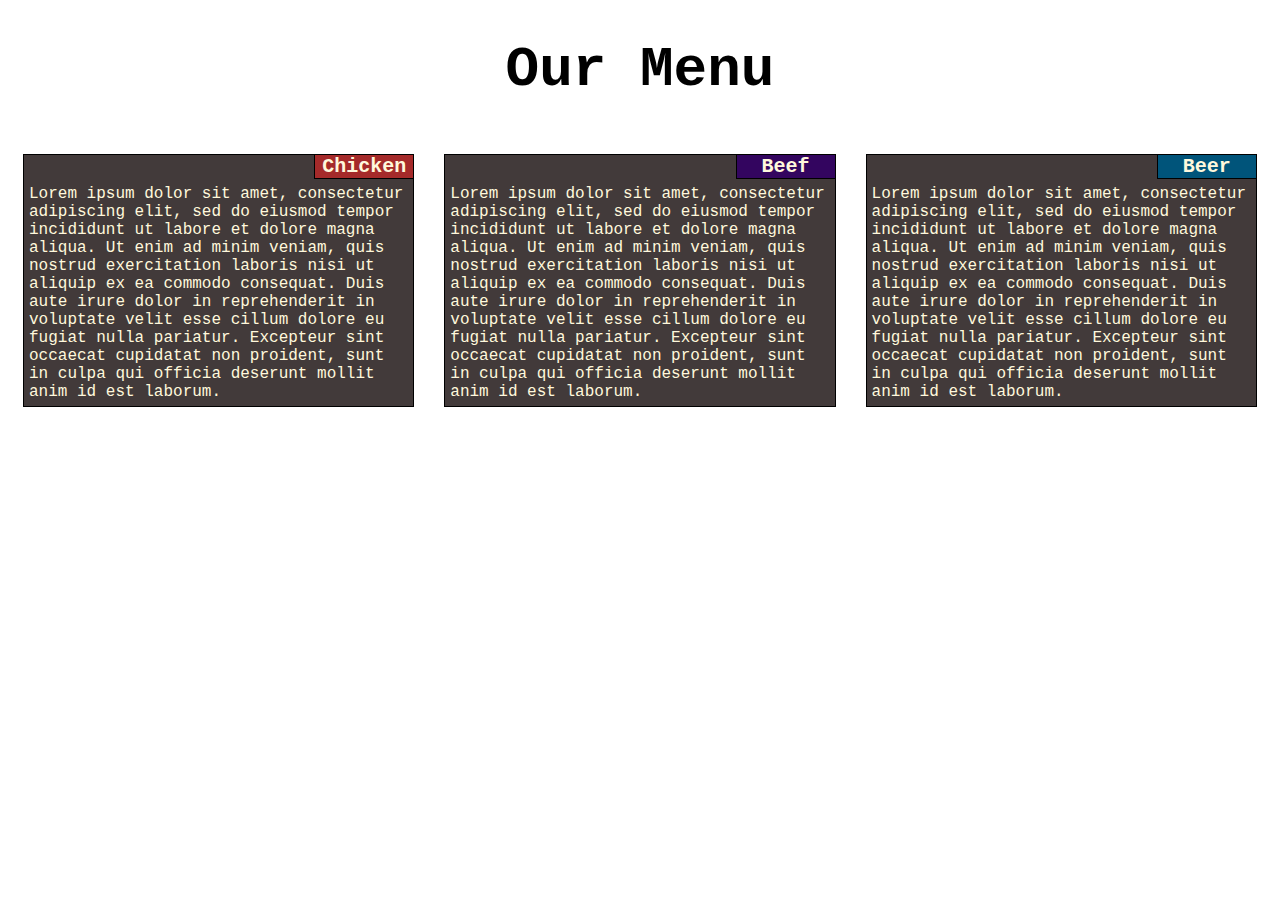
<file: module2-solution/index.html>
<!DOCTYPE html>
<html lang="en">
<head>
    <meta charset="UTF-8">
    <meta http-equiv="X-UA-Compatible" content="IE=edge">
    <meta name="viewport" content="width=device-width, initial-scale=1.0">
    <title>Document</title>
    <link rel="stylesheet" href="css/style.css">
</head>
<body>
    <div class="heading">
        <h1>Our Menu</h1>
    </div>

    <div class="container">
        <div class="col-lg-4 col-md-6 col-sm-12">
            <div class="box">
                <div class="tab">
                    <div class="title1">Chicken</div>
                    <div class="content"> 
                    Lorem ipsum dolor sit amet, 
                    consectetur adipiscing elit, 
                    sed do eiusmod tempor incididunt ut 
                    labore et dolore magna aliqua. Ut enim 
                    ad minim veniam, quis nostrud exercitation 
                    laboris nisi ut aliquip ex ea commodo 
                    consequat. Duis aute irure dolor in 
                    reprehenderit in voluptate velit esse 
                    cillum dolore eu fugiat nulla pariatur. 
                    Excepteur sint occaecat cupidatat non 
                    proident, sunt in culpa qui officia 
                    deserunt mollit anim id est laborum.
                    </div>
                </div>
            </div>
        </div>
        <div class="col-lg-4 col-md-6 col-sm-12">
            <div class="box">
                <div class="tab">
                    <div class="title2">Beef</div>
                    <div class="content"> 
                        Lorem ipsum dolor sit amet, 
                        consectetur adipiscing elit, 
                        sed do eiusmod tempor incididunt ut 
                        labore et dolore magna aliqua. Ut enim 
                        ad minim veniam, quis nostrud exercitation 
                        laboris nisi ut aliquip ex ea commodo 
                        consequat. Duis aute irure dolor in 
                        reprehenderit in voluptate velit esse 
                        cillum dolore eu fugiat nulla pariatur. 
                        Excepteur sint occaecat cupidatat non 
                        proident, sunt in culpa qui officia 
                        deserunt mollit anim id est laborum.
                    </div>
                </div>
            </div>
        </div>
        <div class="col-lg-4 col-md-12 col-sm-12">
            <div class="box">
                <div class="tab">
                    <div class="title3">Beer</div>
                    <div class="content"> 
                        Lorem ipsum dolor sit amet, 
                        consectetur adipiscing elit, 
                        sed do eiusmod tempor incididunt ut 
                        labore et dolore magna aliqua. Ut enim 
                        ad minim veniam, quis nostrud exercitation 
                        laboris nisi ut aliquip ex ea commodo 
                        consequat. Duis aute irure dolor in 
                        reprehenderit in voluptate velit esse 
                        cillum dolore eu fugiat nulla pariatur. 
                        Excepteur sint occaecat cupidatat non 
                        proident, sunt in culpa qui officia 
                        deserunt mollit anim id est laborum.
                    </div>
                </div>
            </div>
        </div>
    </div>
</body>
</html>
</file>
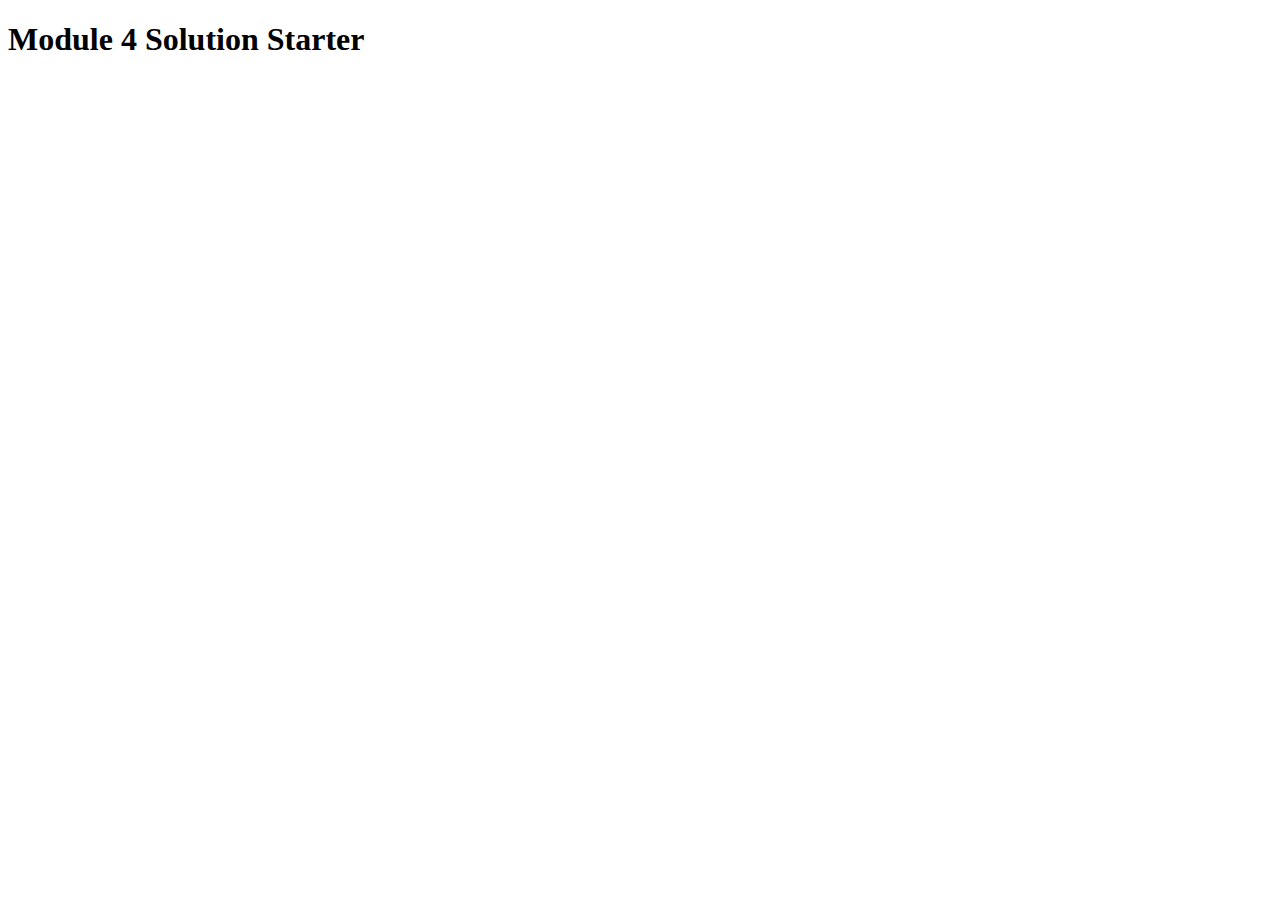
<file: module4-solution/index.html>
<!DOCTYPE html>
<html>
<head>
  <meta charset="utf-8">
  <title>Module 4 Solution Starter</title>
  <script>
    var names = []; // DO NOT REMOVE
  </script>
  <script src="SpeakHello.js"></script>
  <script src="SpeakGoodBye.js"></script>
  <script src="script.js"></script>
</head>
<body>
  <h1>Module 4 Solution Starter</h1>
</body>
</html>
</file>
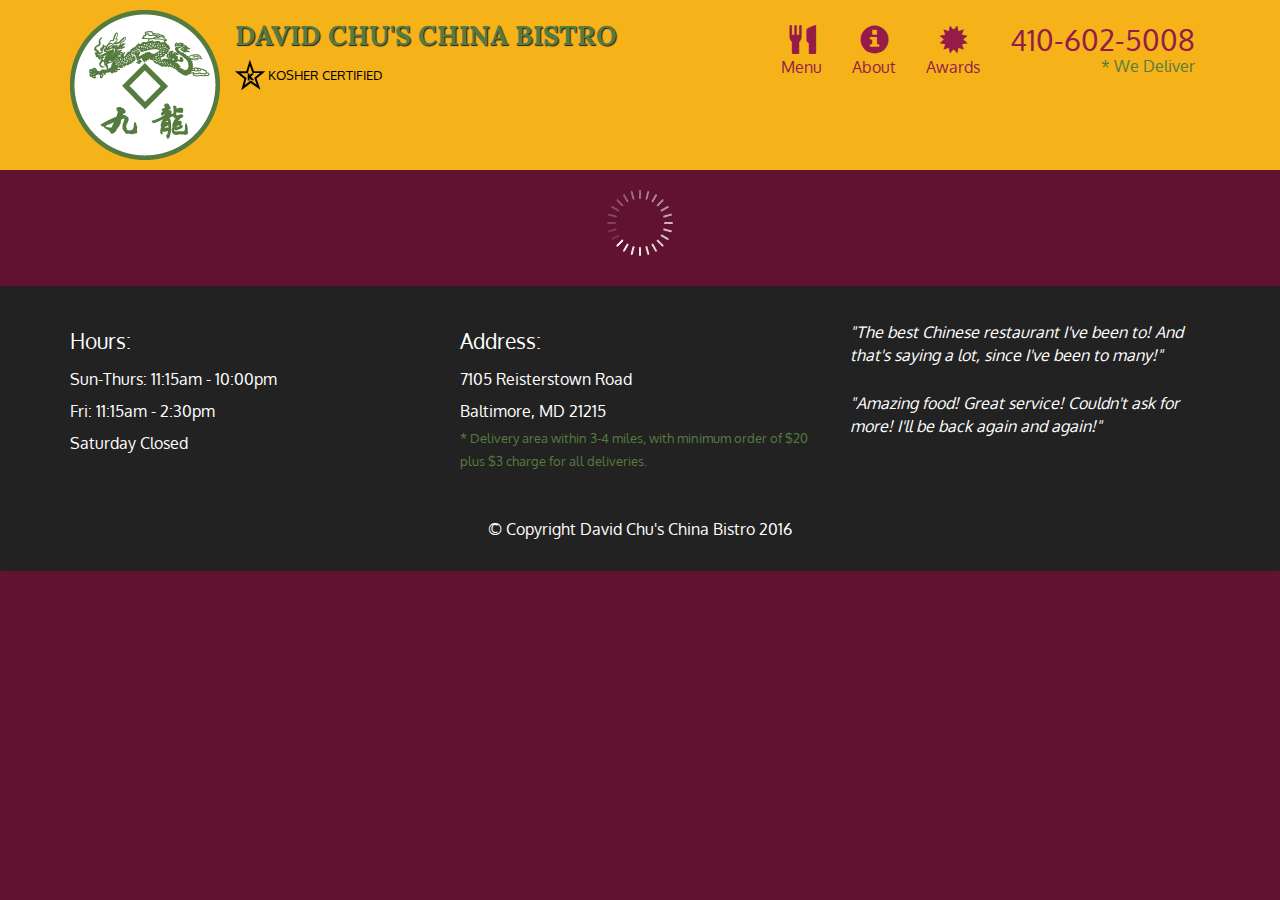
<file: module5-solution/index.html>
<!doctype html>
<html lang="en">
  <head>
    <meta charset="utf-8">
    <meta http-equiv="X-UA-Compatible" content="IE=edge">
    <meta name="viewport" content="width=device-width, initial-scale=1">
    <title>David Chu's China Bistro</title>
    <link rel="stylesheet" href="css/bootstrap.min.css">
    <link rel="stylesheet" href="css/styles.css">
    <link href='https://fonts.googleapis.com/css?family=Oxygen:400,300,700' rel='stylesheet' type='text/css'>
    <link href='https://fonts.googleapis.com/css?family=Lora' rel='stylesheet' type='text/css'>
  </head>
<body>
  <header>
    <nav id="header-nav" class="navbar navbar-default">
      <div class="container">
        <div class="navbar-header">
          <a href="index.html" class="pull-left visible-md visible-lg">
            <div id="logo-img" alt="Logo image"></div>
          </a>

          <div class="navbar-brand">
            <a href="index.html"><h1>David Chu's China Bistro</h1></a>
            <p>
              <img src="images/star-k-logo.png" alt="Kosher certification">
              <span>Kosher Certified</span>
            </p>
          </div>

          <button id="navbarToggle" type="button" class="navbar-toggle collapsed" data-toggle="collapse" data-target="#collapsable-nav" aria-expanded="false">
            <span class="sr-only">Toggle navigation</span>
            <span class="icon-bar"></span>
            <span class="icon-bar"></span>
            <span class="icon-bar"></span>
          </button>
        </div>
        
        <div id="collapsable-nav" class="collapse navbar-collapse">
           <ul id="nav-list" class="nav navbar-nav navbar-right">
            <li id="navHomeButton" class="visible-xs active">
              <a href="index.html">
                <span class="glyphicon glyphicon-home"></span> Home</a>
            </li>
            <li id="navMenuButton">
              <a href="#" onclick="$dc.loadMenuCategories();">
                <span class="glyphicon glyphicon-cutlery"></span><br class="hidden-xs"> Menu</a>
            </li>
            <li>
              <a href="#">
                <span class="glyphicon glyphicon-info-sign"></span><br class="hidden-xs"> About</a>
            </li>
            <li>
              <a href="#">
                <span class="glyphicon glyphicon-certificate"></span><br class="hidden-xs"> Awards</a>
            </li>
            <li id="phone" class="hidden-xs">
              <a href="tel:410-602-5008">
                <span>410-602-5008</span></a><div>* We Deliver</div>
            </li>
          </ul><!-- #nav-list -->
        </div><!-- .collapse .navbar-collapse -->
      </div><!-- .container -->
    </nav><!-- #header-nav -->
  </header>

  <div id="call-btn" class="visible-xs">
    <a class="btn" href="tel:410-602-5008">
    <span class="glyphicon glyphicon-earphone"></span>
    410-602-5008
    </a>
  </div>
  <div id="xs-deliver" class="text-center visible-xs">* We Deliver</div>

  <div id="main-content" class="container"></div>

  <footer class="panel-footer">
    <div class="container">
      <div class="row">
        <section id="hours" class="col-sm-4">
          <span>Hours:</span><br>
          Sun-Thurs: 11:15am - 10:00pm<br>
          Fri: 11:15am - 2:30pm<br>
          Saturday Closed
          <hr class="visible-xs">
        </section>
        <section id="address" class="col-sm-4">
          <span>Address:</span><br>
          7105 Reisterstown Road<br>
          Baltimore, MD 21215
          <p>* Delivery area within 3-4 miles, with minimum order of $20 plus $3 charge for all deliveries.</p>
          <hr class="visible-xs">
        </section>
        <section id="testimonials" class="col-sm-4">
          <p>"The best Chinese restaurant I've been to! And that's saying a lot, since I've been to many!"</p>
          <p>"Amazing food! Great service! Couldn't ask for more! I'll be back again and again!"</p>
        </section>
      </div>
      <div class="text-center">&copy; Copyright David Chu's China Bistro 2016</div>
    </div>
  </footer>

  <!-- jQuery (Bootstrap JS plugins depend on it) -->
  <script src="js/jquery-2.1.4.min.js"></script>
  <script src="js/bootstrap.min.js"></script>
  <script src="js/ajax-utils.js"></script>
  <script src="js/script.js"></script>
</body>
</html>
</file>
<file: module2-solution/css/style.css>
*{
    box-sizing: border-box;
}
.heading{
  text-align: center;
  font-family: Courier New, monospace;
  font-size: 175%;
  }
.container{
    width: 100%;
    
}
.box{
    padding: 15px;
}
.tab {
    position: relative;
}
.title1 {
    background-color: brown;
    color: cornsilk;
    border: black solid 1px;
    text-align: center;
    font-family: Courier New, monospace;
    font-weight: bold;
    font-size: 125%;
    width: 100px;
    height: 25px;
    display: inline-block;
    position: absolute;
    top: 0px;
    right: 0px;
}
.title2 {
  background-color: rgb(51, 5, 95);
  color: cornsilk;
  border: black solid 1px;
  text-align: center;
  font-family: Courier New, monospace;
  font-weight: bold;
  font-size: 125%;
  width: 100px;
  height: 25px;
  display: inline-block;
  position: absolute;
  top: 0px;
  right: 0px;
}
.title3 {
  background-color: rgb(0, 84, 122);
  color: cornsilk;
  border: black solid 1px;
  text-align: center;
  font-family: Courier New, monospace;
  font-weight: bold;
  font-size: 125%;
  width: 100px;
  height: 25px;
  display: inline-block;
  position: absolute;
  top: 0px;
  right: 0px;
}
.content {
    background-color: rgb(66, 58, 58);
    color: cornsilk;
    border: black solid 1px;
    padding: 30px 5px 5px;
    font-family: Courier New, monospace;
}

@media (min-width: 992px) {
    .col-lg-1, .col-lg-2, .col-lg-3, .col-lg-4, .col-lg-5, .col-lg-6, .col-lg-7, .col-lg-8, .col-lg-9, .col-lg-10, .col-lg-11, .col-lg-12 {
      float: left;
    }
    .col-lg-1 {
        width: 8.33%;
      }
      .col-lg-2 {
        width: 16.66%;
      }
      .col-lg-3 {
        width: 25%;
      }
      .col-lg-4 {
        width: 33.33%;
      }
      .col-lg-5 {
        width: 41.66%;
      }
      .col-lg-6 {
        width: 50%;
      }
      .col-lg-7 {
        width: 58.33%;
      }
      .col-lg-8 {
        width: 66.66%;
      }
      .col-lg-9 {
        width: 74.99%;
      }
      .col-lg-10 {
        width: 83.33%;
      }
      .col-lg-11 {
        width: 91.66%;
      }
      .col-lg-12 {
        width: 100%;
      }
  }

  @media (min-width: 768px) and (max-width: 991px) {
    .col-md-1, .col-md-2, .col-md-3, .col-md-4, .col-md-5, .col-md-6, .col-md-7, .col-md-8, .col-md-9, .col-md-10, .col-md-11, .col-md-12 {
      float: left;
    }
    .col-md-1 {
        width: 8.33%;
      }
      .col-md-2 {
        width: 16.66%;
      }
      .col-md-3 {
        width: 25%;
      }
      .col-md-4 {
        width: 33.33%;
      }
      .col-md-5 {
        width: 41.66%;
      }
      .col-md-6 {
        width: 50%;
      }
      .col-md-7 {
        width: 58.33%;
      }
      .col-md-8 {
        width: 66.66%;
      }
      .col-md-9 {
        width: 74.99%;
      }
      .col-md-10 {
        width: 83.33%;
      }
      .col-md-11 {
        width: 91.66%;
      }
      .col-md-12 {
        width: 100%;
      }
  }
  

@media (max-width: 767px) {
    .col-sm-1, .col-sm-2, .col-sm-3, .col-sm-4, .col-sm-5, .col-sm-6, .col-sm-7, .col-sm-8, .col-sm-9, .col-sm-10, .col-sm-11, .col-sm-12 {
        float: left;
      }
      .col-sm-1 {
        width: 8.33%;
      }
      .col-sm-2 {
        width: 16.66%;
      }
      .col-sm-3 {
        width: 25%;
      }
      .col-sm-4 {
        width: 33.33%;
      }
      .col-sm-5 {
        width: 41.66%;
      }
      .col-sm-6 {
        width: 50%;
      }
      .col-sm-7 {
        width: 58.33%;
      }
      .col-sm-8 {
        width: 66.66%;
      }
      .col-sm-9 {
        width: 74.99%;
      }
      .col-sm-10 {
        width: 83.33%;
      }
      .col-sm-11 {
        width: 91.66%;
      }
      .col-sm-12 {
        width: 100%;
      }
    }
</file>
<file: module5-solution/css/styles.css>
body {
  font-size: 16px;
  color: #fff;
  background-color: #61122f;
  font-family: 'Oxygen', sans-serif;
}

/** HEADER **/
#header-nav {
  background-color: #f6b319;
  border-radius: 0;
  border: 0;
}

#logo-img {
  background: url('../images/restaurant-logo_large.png') no-repeat;
  width: 150px;
  height: 150px;
  margin: 10px 15px 10px 0;
}

.navbar-brand {
  padding-top: 25px;
}
.navbar-brand h1 { /* Restaurant name */
  font-family: 'Lora', serif;
  color: #557c3e;
  font-size: 1.5em;
  text-transform: uppercase;
  font-weight: bold;
  text-shadow: 1px 1px 1px #222;
  margin-top: 0;
  margin-bottom: 0;
  line-height: .75;
}
.navbar-brand a:hover, .navbar-brand a:focus {
  text-decoration: none;
}
.navbar-brand p { /* Kosher cert */
  color: #000;
  text-transform: uppercase;
  font-size: .7em;
  margin-top: 15px;
}
.navbar-brand p span { /* Star-K */
  vertical-align: middle;
}

#nav-list {
  margin-top: 10px;
}
#nav-list a {
  color: #951C49;
  text-align: center;
}
#nav-list a:hover {
  background: #E7E7E7;
}
#nav-list a span {
  font-size: 1.8em;
}

#phone {
  margin-top: 5px;
}
#phone a { /* Phone number */
  text-align: right;
  padding-bottom: 0;
}
#phone div { /* We Deliver */
  color: #557c3e;
  text-align: right;
  padding-right: 15px;
}

.navbar-header button.navbar-toggle, .navbar-header .icon-bar {
  border: 1px solid #61122f;
}
.navbar-header button.navbar-toggle {
  clear: both;
  margin-top: -30px;
}
/* END HEADER */

/* FOOTER */
.panel-footer {
  margin-top: 30px;
  padding-top: 35px;
  padding-bottom: 30px;
  background-color: #222;
  border-top: 0;
}
.panel-footer div.row {
  margin-bottom: 35px;
}
#hours, #address {
  line-height: 2;
}
#hours > span, #address > span {
  font-size: 1.3em;
}
#address p {
  color: #557c3e;
  font-size: .8em;
  line-height: 1.8;
}
#testimonials {
  font-style: italic;
}
#testimonials p:nth-child(2) {
  margin-top: 25px;
}
/* END FOOTER */



/* HOME PAGE */
.container .jumbotron {
  box-shadow: 0 0 50px #3F0C1F;
  border: 2px solid #3F0C1F;
}

#menu-tile, #specials-tile, #map-tile {
  height: 250px;
  width: 100%;
  margin-bottom: 15px;
  position: relative;
  border: 2px solid #3F0C1F;
  overflow: hidden;
}
#menu-tile:hover, #specials-tile:hover, #map-tile:hover {
  box-shadow: 0 1px 5px 1px #cccccc;
}
#menu-tile {
  background: url('../images/menu-tile.jpg') no-repeat;
  background-position: center;
}
#specials-tile {
  background: url('../images/specials-tile.jpg') no-repeat;
  background-position: center;
}
#menu-tile span, #specials-tile span, #map-tile span {
  position: absolute;
  bottom: 0;
  right: 0;
  width: 100%;
  text-align: center;
  font-size: 1.6em;
  text-transform: uppercase;
  background-color: #000;
  color: #fff;
  opacity: .8;
}
/* END HOME PAGE */

/* MENU CATEGORIES PAGE */
.category-tile { 
  position: relative;
  border: 2px solid #3F0C1F;
  overflow: hidden;
  width: 200px;
  height: 200px;
  margin: 0 auto 15px;
}
.category-tile span {
  position: absolute;
  bottom: 0;
  right: 0;
  width: 100%;
  text-align: center;
  font-size: 1.2em;
  text-transform: uppercase;
  background-color: #000;
  color: #fff;
  opacity: .8;
}
.category-tile:hover {
  box-shadow: 0 1px 5px 1px #cccccc;
}

#menu-categories-title + div {
  margin-bottom: 50px;
}
/* END MENU CATEGORIES PAGE */

/* SINGLE CATEGORY PAGE */
.menu-item-tile {
  margin-bottom: 25px;
}
.menu-item-tile hr {
  width: 80%;
}
.menu-item-tile .menu-item-price {
  font-size: 1.1em;
  text-align: right;
  margin-top: -15px;
  margin-right: -15px;
}
.menu-item-tile .menu-item-price span {
  font-size: .6em;
}
.menu-item-photo {
  position: relative;
  border: 2px solid #3F0C1F; 
  overflow: hidden;
  padding: 0;
  margin-right: -15px;
  margin-left: auto;
  margin-bottom: 20px;
  max-width: 250px;
}
.menu-item-photo div {
  position: absolute;
  bottom: 0;
  right: 0;
  width: 80px;
  background-color: #557c3e;
  text-align: center;
}
.menu-item-description {
  padding-right: 30px;
}
h3.menu-item-title {
  margin: 0 0 10px;
}
.menu-item-details {
  font-size: .9em;
  font-style: italic;
}
/* END SINGLE CATEGORY PAGE */


/********** Large devices only **********/
@media (min-width: 1200px) {
  .container .jumbotron {
    background: url('../images/jumbotron_1200.jpg') no-repeat;
    height: 675px;
  }
}

/********** Medium devices only **********/
@media (min-width: 992px) and (max-width: 1199px) {
  /* Header */
  #logo-img {
    background: url('../images/restaurant-logo_medium.png') no-repeat;
    width: 100px;
    height: 100px;
    margin: 5px 5px 5px 0;
  }
  /* End Header */

  /* Home Page */
  .container .jumbotron {
    background: url('../images/jumbotron_992.jpg') no-repeat;
    height: 558px;
  }
  /* End Home Page */
}

/********** Small devices only **********/
@media (min-width: 768px) and (max-width: 991px) {
  /* Home Page */
  .container .jumbotron {
    background: url('../images/jumbotron_768.jpg') no-repeat;
    height: 432px;
  }
  /* End Home Page */
}

/********** Extra small devices only **********/
@media (max-width: 767px) {
  /* Header */
  .navbar-brand {
    padding-top: 10px;
    height: 80px;
  }
  .navbar-brand h1 { /* Restaurant name */
    padding-top: 10px;
    font-size: 5vw; /* 1vw = 1% of viewport width */
  }
  .navbar-brand p { /* Kosher cert */
    font-size: .6em;
    margin-top: 12px;
  }
  .navbar-brand p img { /* Star-K */
    height: 20px;
  }

  #collapsable-nav a { /* Collapsed nav menu text */
    font-size: 1.2em;
  }
  #collapsable-nav a span { /* Collapsed nav menu glyph */
    font-size: 1em;
    margin-right: 5px;
  }

  #call-btn > a {
    font-size: 1.5em;
    display: block;
    margin: 0 20px;
    padding: 10px;
    border: 2px solid #fff;
    background-color: #f6b319;
    color: #951c49;
  }
  #xs-deliver {
    margin-top: 5px;
    font-size: .7em;
    letter-spacing: .1em;
    text-transform: uppercase;
  }
  /* End Header */

  /* Footer */
  .panel-footer section {
    margin-bottom: 30px;
    text-align: center;
  }
  .panel-footer section:nth-child(3) {
    margin-bottom: 0; /* margin already exists on the whole row */
  }
  .panel-footer section hr {
    width: 50%;
  }
  /* End Footer */

  /* Home Page */
  .container .jumbotron {
    margin-top: 30px;
    padding: 0;
  }
  #menu-tile, #specials-tile {
    width: 360px;
    margin: 0 auto 15px;
  }

  .menu-item-photo {
    margin-right: auto;
  }
  .menu-item-tile .menu-item-price {
    text-align: center;
  }
  .menu-item-description {
    text-align: center;;
  }
}


/********** Super extra small devices Only :-) (e.g., iPhone 4) **********/
@media (max-width: 479px) {
  /* Header */
  .navbar-brand h1 { /* Restaurant name */
    padding-top: 5px;
    font-size: 6vw;
  }
  /* End Header */
  
  /* Home page */
  #menu-tile, #specials-tile {
    width: 280px;
    margin: 0 auto 15px;
  }

  .col-xxs-12 {
    position: relative;
    min-height: 1px;
    padding-right: 15px;
    padding-left: 15px;
    float: left;
    width: 100%;
  }
}
</file>
